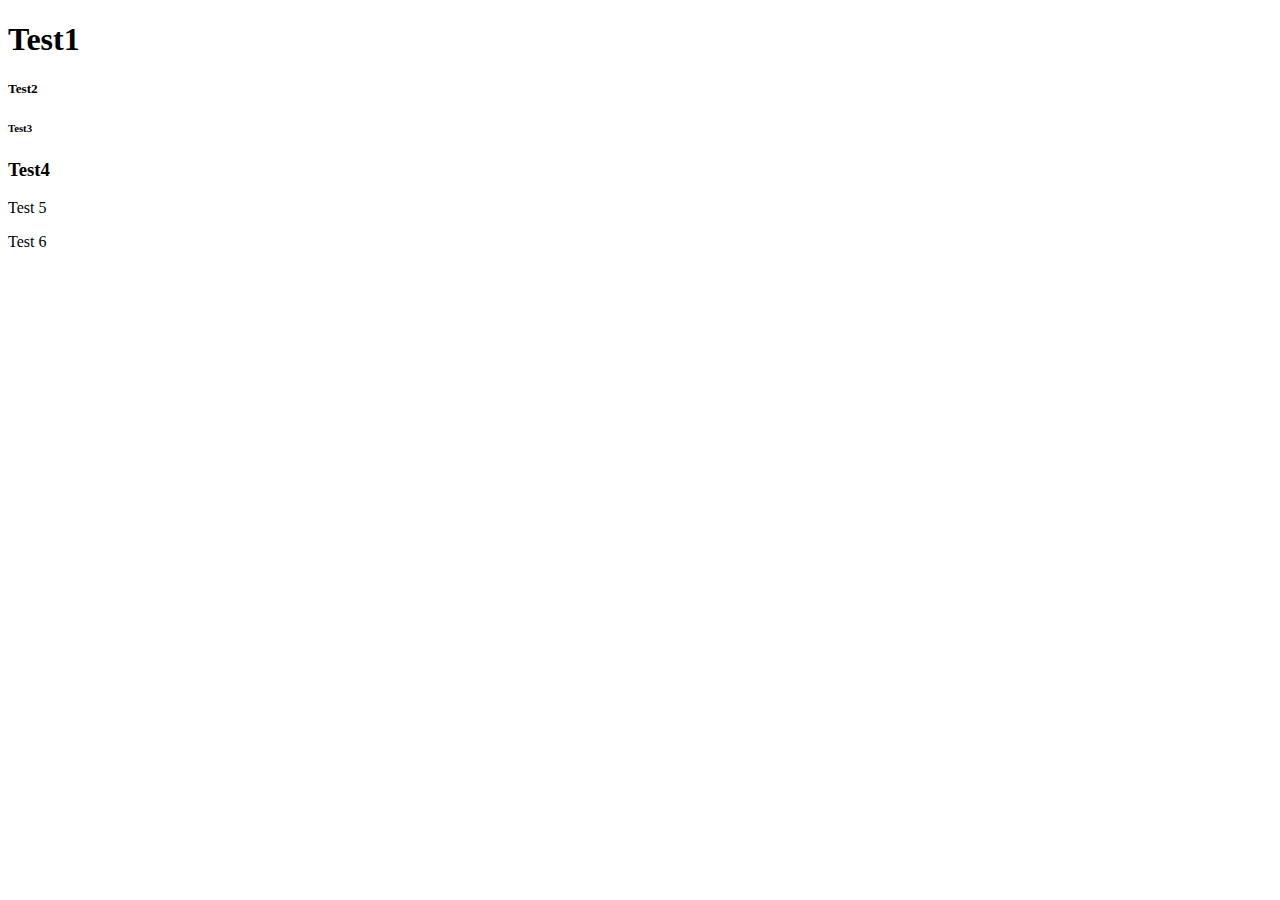
<file: extension/test.html>
<!-- This File is not a part of the library. It is used for testing the library.-->
<!-- If you make changes to selection.js, make sure those changes allow for any -->
<!-- combination of these divs to be highlighted properly. -->

<!DOCTYPE html>
<html>
  <head>
    <meta charset="utf-8">
    <title>Test</title>
    <style>
      .working {
        background-color: red;
      }
    </style>
  </head>
  <body>
    <header>
      <h1>Test1</h1>
      <h5>Test2</h5>
      <h6>Test3</h6>
      <h3>Test4</h3>
    </header>
    <main>
      <p>Test 5</p>
      <p>Test 6</p>
    </main>
  </body>
</html>
</file>
